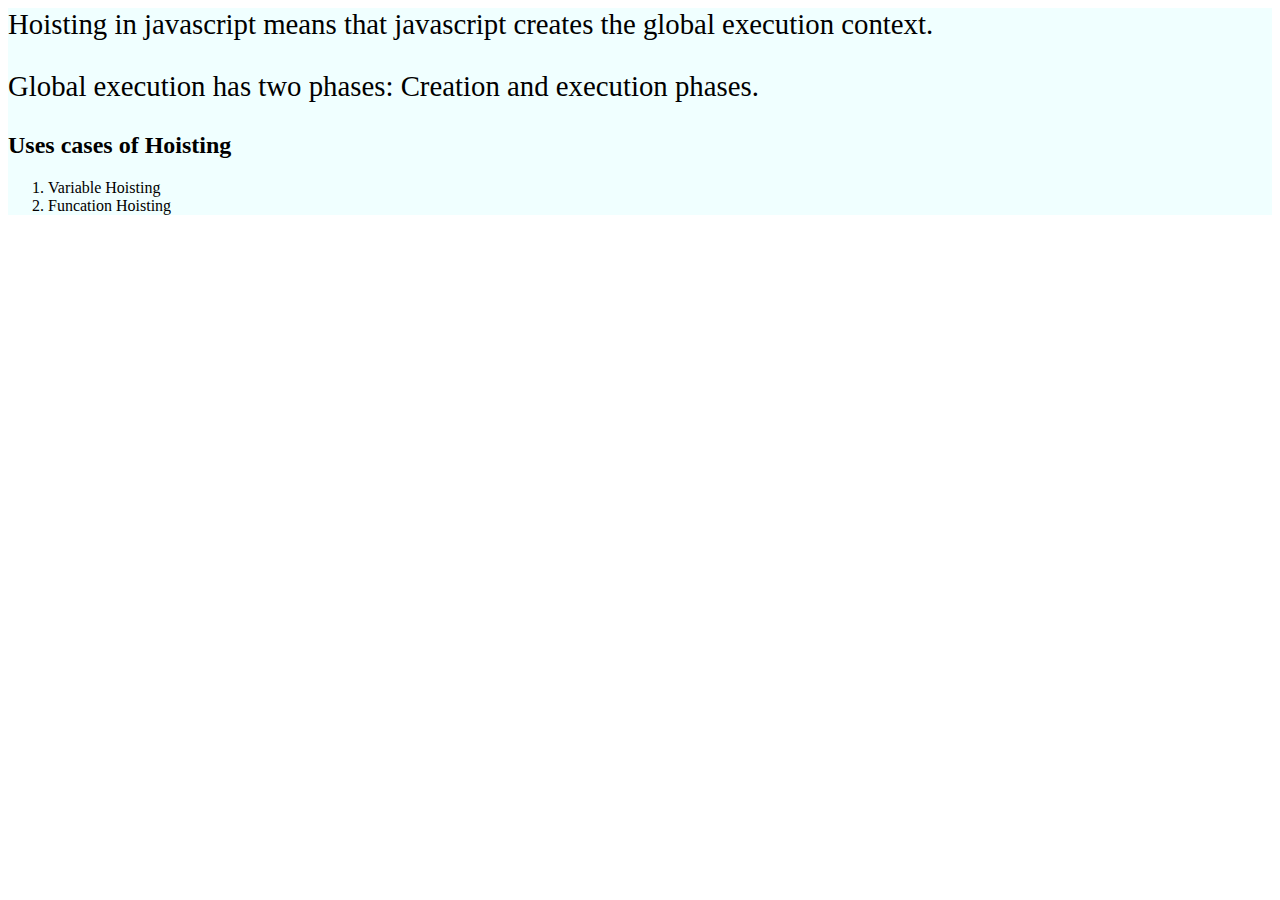
<file: hoisting/index.html>
<!<!DOCTYPE html>
<html>

<head>
    <meta charset="utf-8">
    <meta http-equiv="X-UA-Compatible" content="IE=edge">
    <title></title>
    <meta name="description" content="">
    <meta name="viewport" content="width=device-width, initial-scale=1">
    <link rel="stylesheet" type="text/css" href="style.css" />
</head>

<body>
    <div class="container">
        <div class="row">
            <div class="col-sm-12">
                <p>Hoisting in javascript means that javascript creates the global execution context.</p>
                <p>Global execution has two phases: Creation and execution phases.</p>
                <h2>Uses cases of Hoisting</h2>
                <ol>
                    <li>Variable Hoisting</li>
                    <li>Funcation Hoisting</li>
                </ol>
            </div>
        </div>

        <script src="hoisting.js"></script>
</body>

</html>
</file>
<file: hoisting/style.css>
.container {
    background-color: azure;
}

P {
    font-size: 1.8rem;
    font-family: fantasy;
}
</file>
